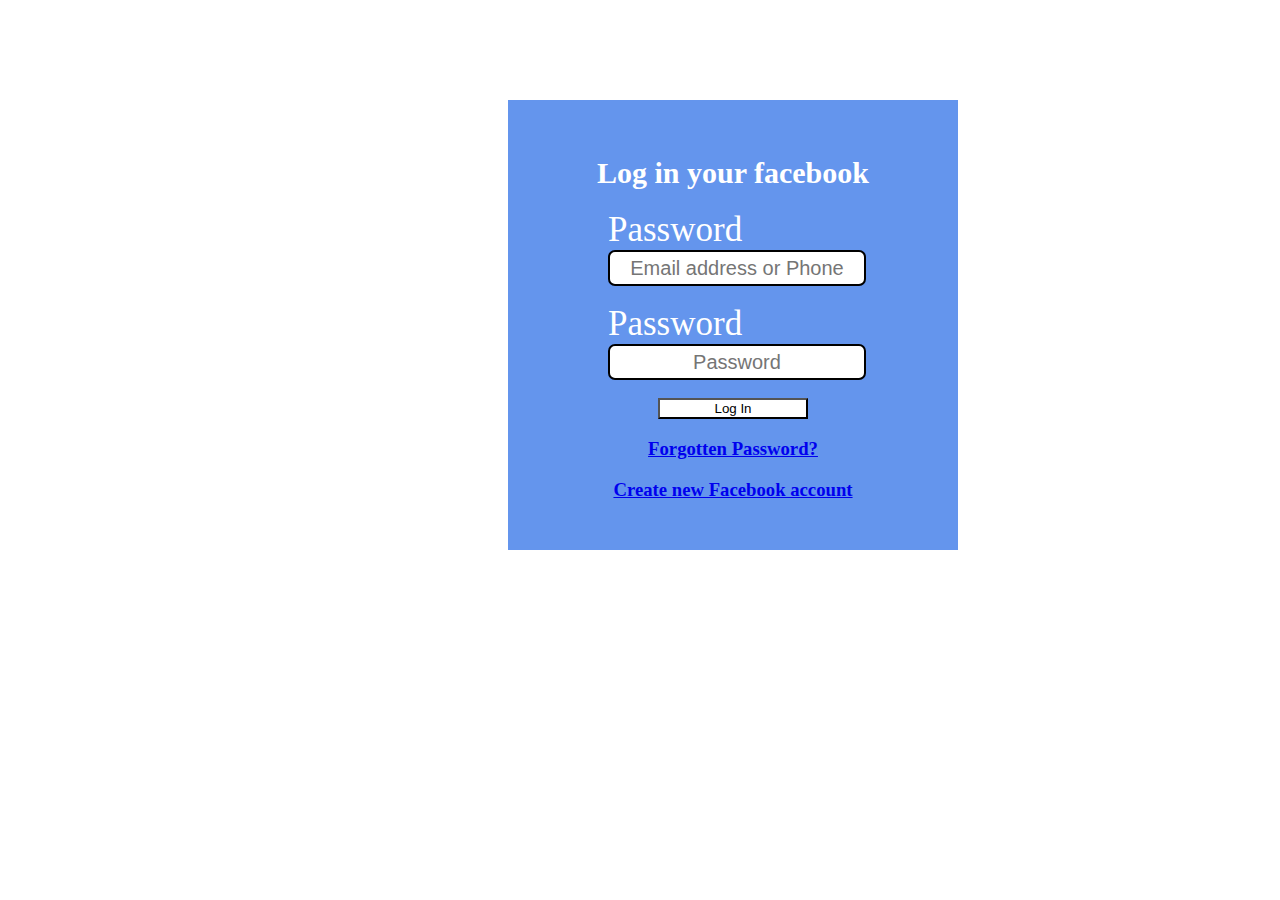
<file: index.html>
<!DOCTYPE html>
<html>
    <head>
    <title> Facebook Login</title>
    <style>
        div{
            background-color: cornflowerblue;
            width: 450px;
            height: 450px;
            margin-left: 500px;
            margin-top: 100px;
        }
        h1{
            text-align: center;
            color: white;
            font-size: 30px;
        }
        label{
            text-align: center;
            color: white;
            font-size: 35px;
            margin-left: 100px;
        }
        input[type=text],[type=password]{
            text-align: center;
            background-color: white;
            color: black;
            width: 250px;
            height: 30px;
        margin-left: 100px;
         border-radius: 7px;
        border: 2px solid black;
    font-size: 20px;
         background-color:white;
        }
        input[type=submit]{
            background-color: white;
            color: black;
            width: 150px;
            font-size: 24ppx;
            margin-left: 150px;
        }
        a{
            text-align: center;
        }
    </style>
    </head>
    <body>
       <div>
           <br>
           <br>
           <h1>Log in your facebook</h1>
           <form>
               <label>Password</label>
               <br>
               <input type="text"name="email" placeholder="Email address or Phone" required>
               <br>
               <br>
               <label>Password</label>
               <input type="password" name="password" placeholder="Password"required>
               <br>
               <br>
               <input type="submit"value="Log In">
            </form>
             <a href="html/Forget password.html"target="value">
                        <h3>Forgotten Password?</h3></a>
                        <a href="html/Create new account.html"target="value">
                            <h3>Create new Facebook account</h3>
                        </a>
       </div>
    </body>


</html>
</file>
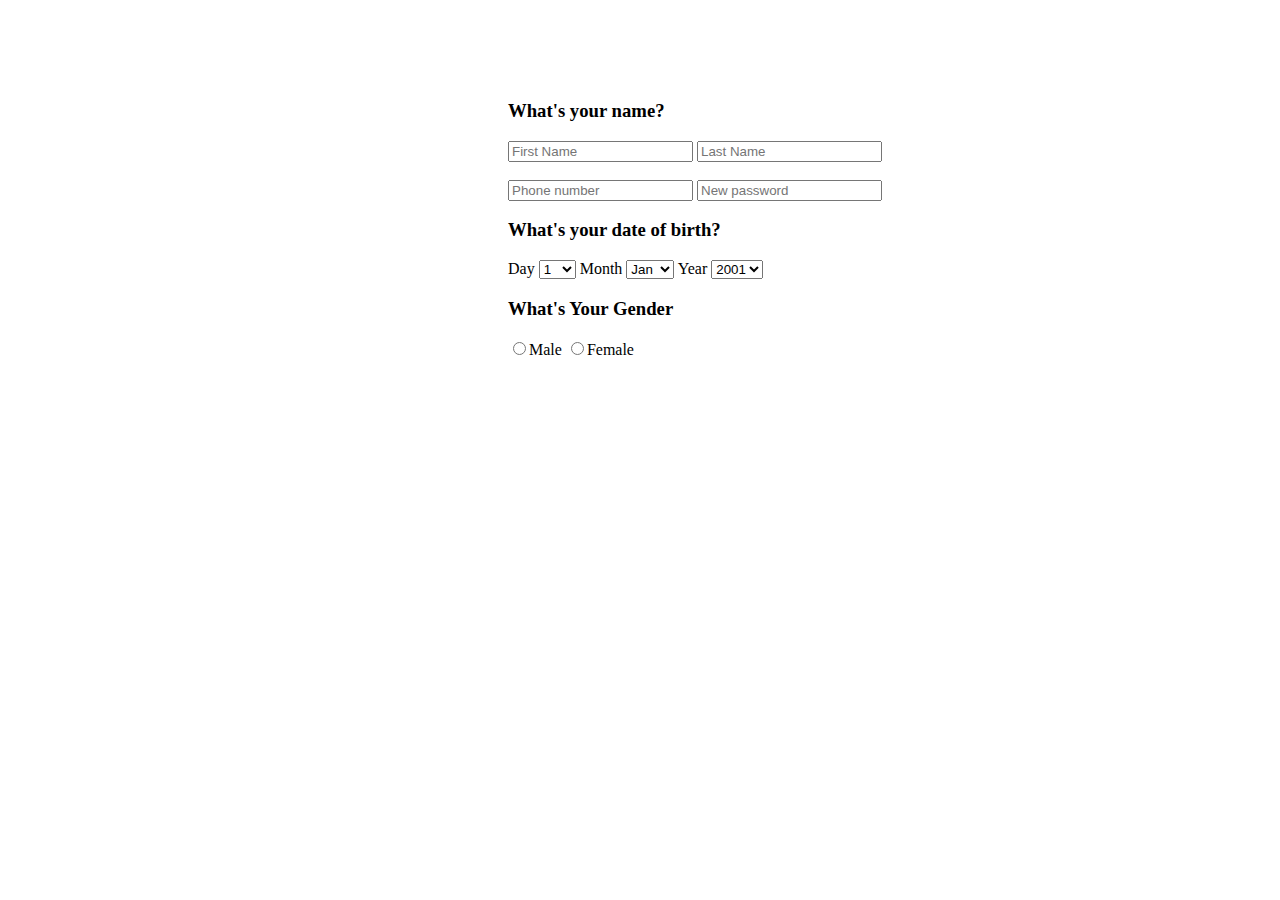
<file: html/Create new account.html>
<!DOCTYPE html>
<html>
    <head>
        <style>
        div{
            
            width: 450px;
            height: 450px;
            margin-left: 500px;
            margin-top: 100px;
        }
        h3{
            
        }
        </style>
        <title>Create New Account</title>
    </head>
    <body>
        <div>
        <h3>What's your name?</h3>
        <input type="text"placeholder="First Name">
        <input type="text"placeholder="Last Name"><br>
        <br>
        <input type="text"placeholder="Phone number">
        <input type="text"placeholder="New password">
        <br>
        <h3>What's your date of birth?</h3>
        <label for="Day">Day</label>
        <select name="date of birth">
            <option>1</option>
            <option>2</option>
            <option>3</option>
            <option>4</option>
            <option>5</option>
            <option>6</option>
            <option>7</option>
            <option>8</option>
            <option>9</option>
            <option>10</option>
            </select>
            <label for="Month">Month</label>
            <select name="month" id="month">
                <option>Jan</option>
                <option>Feb</option>
                <option>Mar</option>
                <option>Apr</option>
                <option>May</option>
                <option>Jun</option>
                <option>Jul</option>
                <option>Aug</option>
                <option>Sep</option>
            </select>
            <label for="Year">Year</label>
            <select name="year" id="year">
                <option >2001</option>
                <option >2002</option>
                <option >2003</option>
                <option >2004</option></select>
                <br>
                <h3>What's Your Gender</h3>
                <input type="radio"name=Gender value="Male">Male
                <input type="radio"name=Gender value="Female">Female
            </div>
    </body>
</html>
</file>
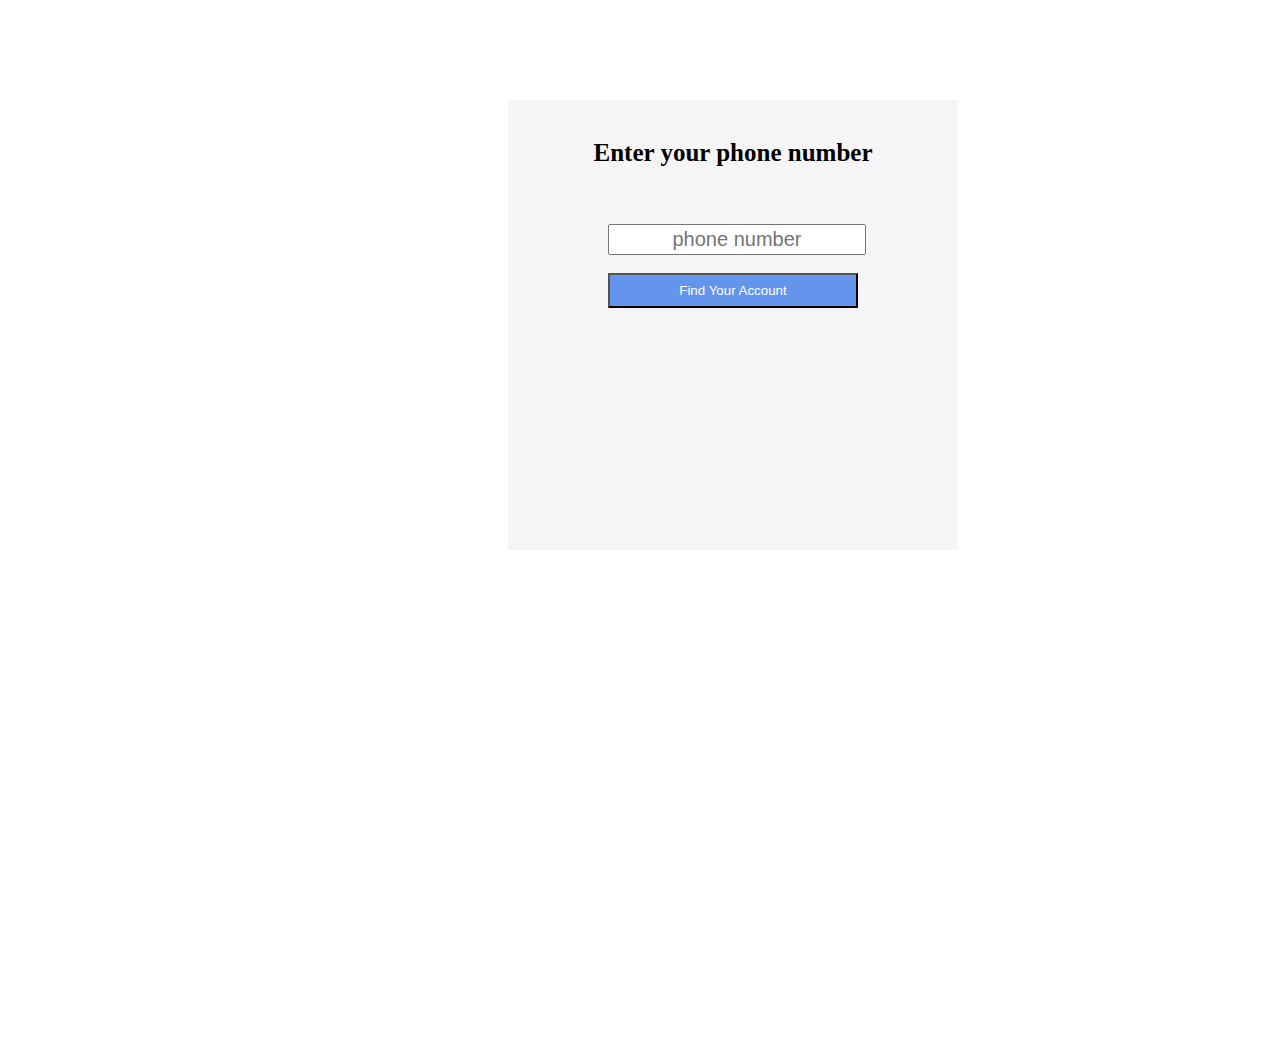
<file: html/Forget password.html>
<!DOCTYPE html>
<html>
    <head>
        <title>Forgotten Password</title>
        <style>
          div{
                background-color:whitesmoke;
                width: 450px;
                height: 450px;
                margin: 500px;
                margin-top: 100px;
            }
            h2{
                text-align: center;
                color: black;
                font-size: 25px;
            }
            input[type=text]{
                text-align: center;
                color: black;
                width: 250px;
                height: 25px;
                margin-left: 100px;
                font-size: 20px;
            }
            input[type=submit]{
                text-align: center;
                background-color: cornflowerblue;
                color: white;
                width: 250px;
                height:35px;
                margin-left: 100px;
            }
        </style>

    </head>
    <body>
        <div>
            <br>
            <h2>Enter your phone number</h2>
            <br>
            <br>
            <input type="text" name="email" placeholder="phone number"required>
            <br>
            <br>
            <input type="submit" value="Find Your Account"required>
        </div>
    </body>
</html>
</file>
